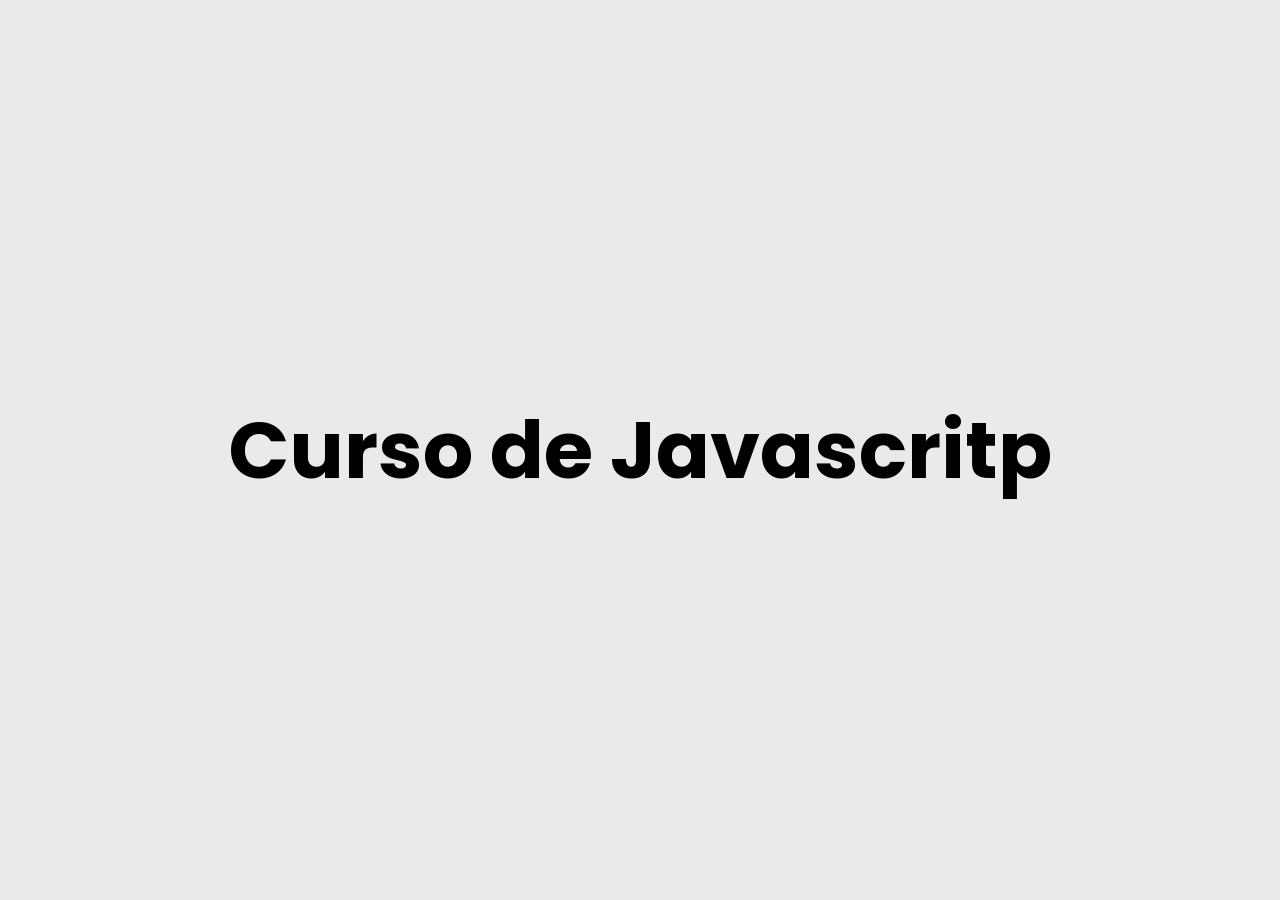
<file: index.html>
<!doctype html>
<html lang="en">
  <head>
    <meta charset="UTF-8" />
    <meta name="viewport" content="width=device-width, initial-scale=1.0" />
    <link rel="stylesheet" href="./css/estilos.css" />
    <title>Curso Javascript</title>
    <!-- JS -->
    <script defer src="./js/main.js"></script>
  </head>
  <body>
    <section class="hero">
      <h1>Curso de Javascritp</h1>
    </section>
  </body>
</html>
</file>
<file: css/estilos.css>
@import url("https://fonts.googleapis.com/css2?family=Poppins:wght@400;600&display=swap");

* {
  box-sizing: border-box;
  margin: 0;
  padding: 0;
}

body {
  font-family: "Poppins", sans-serif;
  min-height: 100vh;
  width: 100%;
  background: #eaeaea;
  color: #000;
  display: flex;
  flex-direction: column;
  align-items: center;
  justify-content: center;
}

section {
  display: flex;
  justify-content: center;
  align-items: center;
  height: 100vh;
}

h1 {
  font-size: 80px;
  text-align: center;
}

h2 {
  font-size: 40px;
  font-weight: normal;
  margin-bottom: 40px;
  color: #848484;
}

button {
  border: none;
  background: #2553df;
  font-family: "Poppins", sans-serif;
  font-size: 22px;
  cursor: pointer;
  border-radius: 10px;
  color: #fff;
  padding: 14px 28px;
  margin-bottom: 20px;
}

button:hover {
  background: #1942be;
}
</file>
